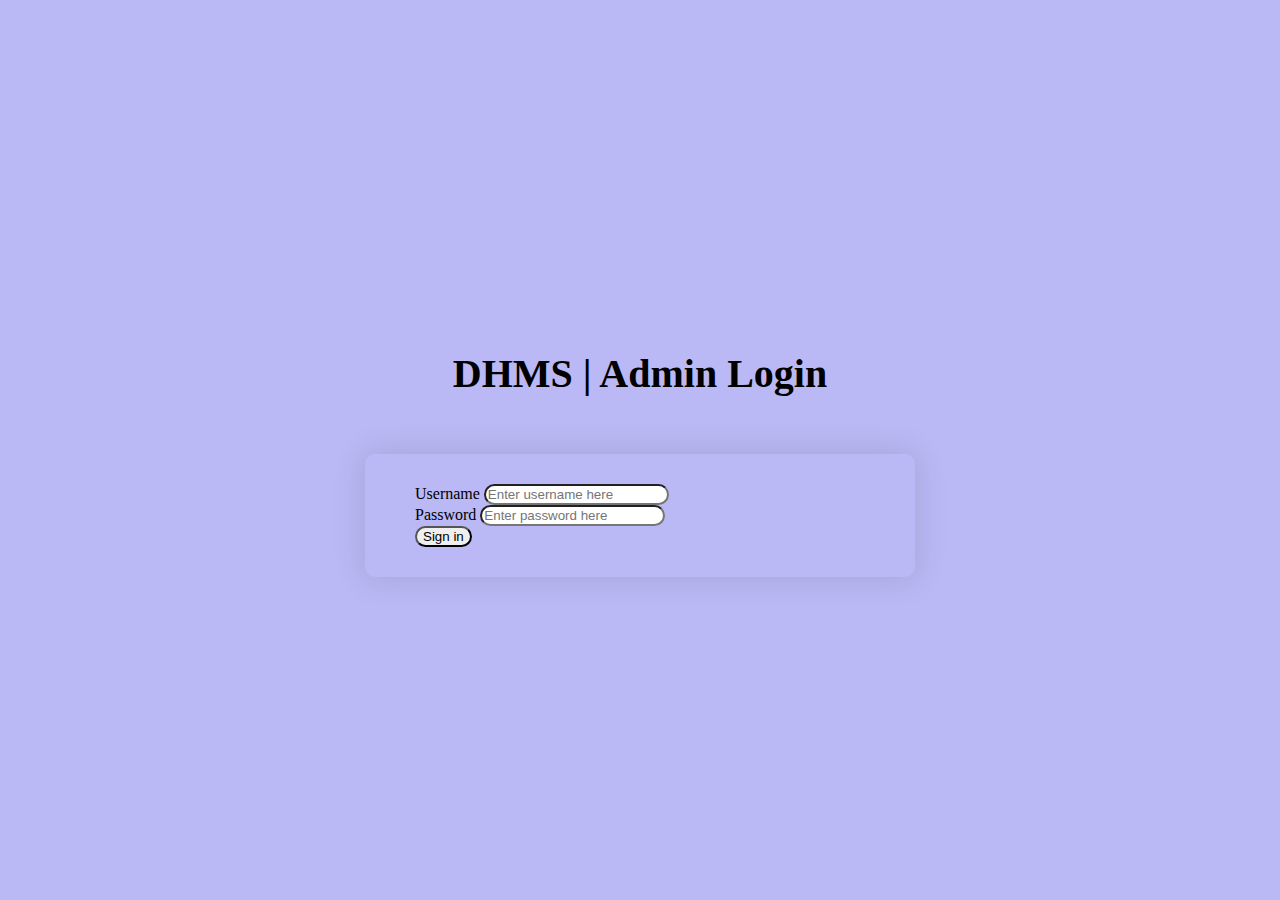
<file: admin_login.html>
<!DOCTYPE html>
<html lang="en">
	<head>
		<!-- Required meta tags -->
		<meta charset="utf-8" />
		<meta
			name="viewport"
			content="width=device-width, initial-scale=1, shrink-to-fit=no"
		/>

		<!-- Bootstrap CSS -->
		<link
			rel="stylesheet"
			href="https://cdn.jsdelivr.net/npm/bootstrap@4.5.3/dist/css/bootstrap.min.css"
			integrity="sha384-TX8t27EcRE3e/ihU7zmQxVncDAy5uIKz4rEkgIXeMed4M0jlfIDPvg6uqKI2xXr2"
			crossorigin="anonymous"
		/>
		<link rel="stylesheet" href="./style.css" />
		<script
			src="https://code.jquery.com/jquery-3.5.1.slim.min.js"
			integrity="sha384-DfXdz2htPH0lsSSs5nCTpuj/zy4C+OGpamoFVy38MVBnE+IbbVYUew+OrCXaRkfj"
			crossorigin="anonymous"
		></script>
		<script
			src="https://cdn.jsdelivr.net/npm/bootstrap@4.5.3/dist/js/bootstrap.bundle.min.js"
			integrity="sha384-ho+j7jyWK8fNQe+A12Hb8AhRq26LrZ/JpcUGGOn+Y7RsweNrtN/tE3MoK7ZeZDyx"
			crossorigin="anonymous"
		></script>
		<title>Admin Login</title>
	</head>
	<body>
		<div
			style="
				display: flex;
				align-items: center;
				justify-content: center;
				min-height: 100vh;
				flex-direction: column;
				background-color: rgb(186, 185, 245);
			"
		>
			<h1 class="text-center title">DHMS | Admin Login</h1>

			<div class="container bg-light main">
				<form>
					<div class="form-group">
						<label for="exampleInputEmail1">Username</label>
						<input
							type="email"
							class="form-control"
							id="email"
							placeholder="Enter username here"
							autocomplete="off"
							aria-describedby="emailHelp"
							style="border-radius: 20px"
						/>
					</div>
					<div class="form-group">
						<label for="exampleInputPassword1">Password</label>
						<input
							type="password"
							class="form-control"
							placeholder="Enter password here"
							id="password"
							style="border-radius: 20px"
						/>
					</div>
					<button type="submit" class="btn btn-block btn-primary mt-4" style="border-radius: 20px;">
						Sign in
					</button>
				</form>
			</div>
		</div>

		<script>
			$(document).ready(function () {
				$("#email").hover(
					function () {
						$(this)
							.css("cursor", "pointer")
							.attr("title", "Enter the username");
					},
					function () {
						$(this).css("cursor", "auto");
					}
				);
				$("#password").hover(
					function () {
						$(this)
							.css("cursor", "pointer")
							.attr("title", "Enter the password");
					},
					function () {
						$(this).css("cursor", "auto");
					}
				);
			});
		</script>
	</body>
</html>
</file>
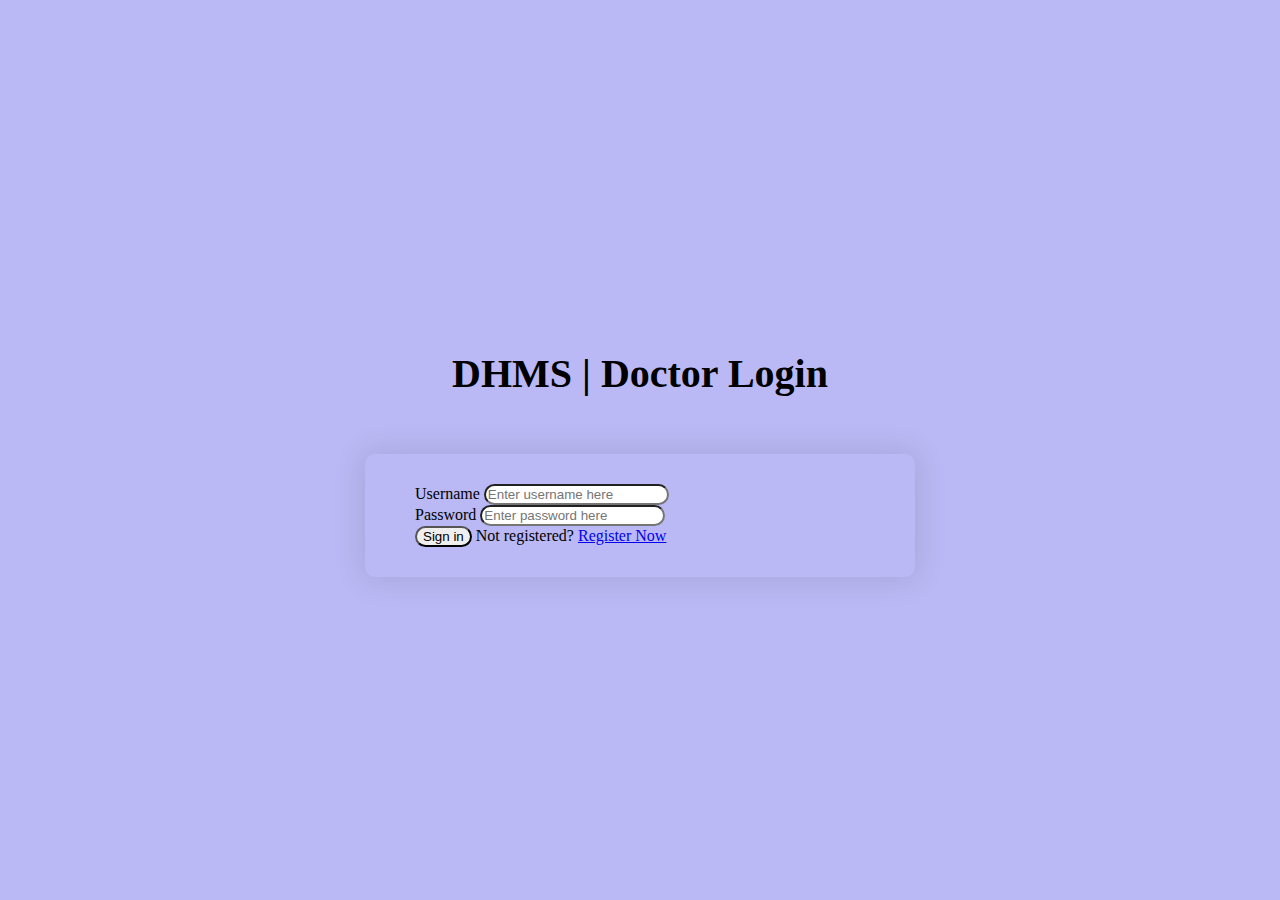
<file: doctor_login.html>
<!DOCTYPE html>
<html lang="en">
	<head>
		<!-- Required meta tags -->
		<meta charset="utf-8" />
		<meta
			name="viewport"
			content="width=device-width, initial-scale=1, shrink-to-fit=no"
		/>

		<!-- Bootstrap CSS -->
		<link
			rel="stylesheet"
			href="https://cdn.jsdelivr.net/npm/bootstrap@4.5.3/dist/css/bootstrap.min.css"
			integrity="sha384-TX8t27EcRE3e/ihU7zmQxVncDAy5uIKz4rEkgIXeMed4M0jlfIDPvg6uqKI2xXr2"
			crossorigin="anonymous"
		/>
		<link rel="stylesheet" href="./style.css" />
		<script
			src="https://code.jquery.com/jquery-3.5.1.slim.min.js"
			integrity="sha384-DfXdz2htPH0lsSSs5nCTpuj/zy4C+OGpamoFVy38MVBnE+IbbVYUew+OrCXaRkfj"
			crossorigin="anonymous"
		></script>
		<script
			src="https://cdn.jsdelivr.net/npm/bootstrap@4.5.3/dist/js/bootstrap.bundle.min.js"
			integrity="sha384-ho+j7jyWK8fNQe+A12Hb8AhRq26LrZ/JpcUGGOn+Y7RsweNrtN/tE3MoK7ZeZDyx"
			crossorigin="anonymous"
		></script>
		<title>Doctor Login</title>
	</head>
	<body>
		<div
			style="
				display: flex;
				align-items: center;
				justify-content: center;
				min-height: 100vh;
				flex-direction: column;
				background-color: rgb(186, 185, 245);
			"
		>
			<h1 class="text-center title">DHMS | Doctor Login</h1>

			<div class="container bg-light main">
				<form>
					<div class="form-group">
						<label for="exampleInputEmail1">Username</label>
						<input
							type="email"
							class="form-control"
							id="email"
							placeholder="Enter username here"
							autocomplete="off"
							aria-describedby="emailHelp"
							style="border-radius: 20px"
						/>
					</div>
					<div class="form-group">
						<label for="exampleInputPassword1">Password</label>
						<input
							type="password"
							class="form-control"
							placeholder="Enter password here"
							id="password"
							style="border-radius: 20px"
						/>
					</div>
					<button type="submit" class="btn btn-block btn-primary mt-4" style="border-radius: 20px;">
						Sign in
                    </button>
                    <label for="">Not registered? <a href="doctor_register.html">Register Now</a></label>
				</form>
			</div>
		</div>

		<script>
			$(document).ready(function () {
				$("#email").hover(
					function () {
						$(this)
							.css("cursor", "pointer")
							.attr("title", "Enter the username");
					},
					
				);
				$("#password").hover(
					function () {
						$(this)
							.css("cursor", "pointer")
							.attr("title", "Enter the password");
					},
	        
				);
			});
		</script>
	</body>
</html>
</file>
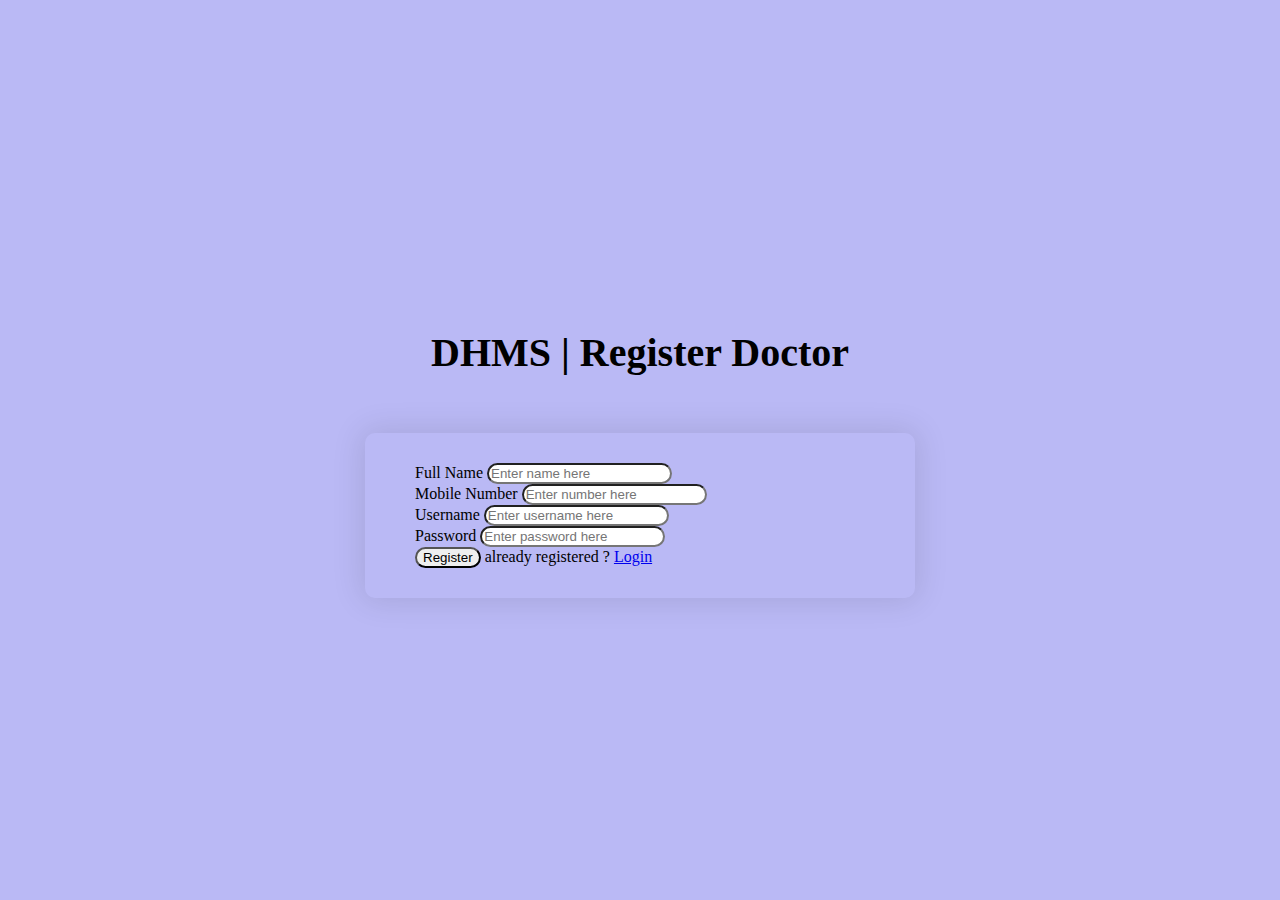
<file: doctor_register.html>
<!DOCTYPE html>
<html lang="en">
	<head>
		<!-- Required meta tags -->
		<meta charset="utf-8" />
		<meta
			name="viewport"
			content="width=device-width, initial-scale=1, shrink-to-fit=no"
		/>

		<!-- Bootstrap CSS -->
		<link
			rel="stylesheet"
			href="https://cdn.jsdelivr.net/npm/bootstrap@4.5.3/dist/css/bootstrap.min.css"
			integrity="sha384-TX8t27EcRE3e/ihU7zmQxVncDAy5uIKz4rEkgIXeMed4M0jlfIDPvg6uqKI2xXr2"
			crossorigin="anonymous"
		/>
		<link rel="stylesheet" href="./style.css" />
		<script
			src="https://code.jquery.com/jquery-3.5.1.slim.min.js"
			integrity="sha384-DfXdz2htPH0lsSSs5nCTpuj/zy4C+OGpamoFVy38MVBnE+IbbVYUew+OrCXaRkfj"
			crossorigin="anonymous"
		></script>
		<script
			src="https://cdn.jsdelivr.net/npm/bootstrap@4.5.3/dist/js/bootstrap.bundle.min.js"
			integrity="sha384-ho+j7jyWK8fNQe+A12Hb8AhRq26LrZ/JpcUGGOn+Y7RsweNrtN/tE3MoK7ZeZDyx"
			crossorigin="anonymous"
		></script>
		<title>Doctor Register</title>
	</head>
	<body>
		<div
			style="
				display: flex;
				align-items: center;
				justify-content: center;
				min-height: 100vh;
				flex-direction: column;
				background-color: rgb(186, 185, 245);
			"
		>
			<h1 class="text-center title">DHMS | Register Doctor</h1>

			<div class="container bg-light main">
				<form>
                    <div class="form-group">
						<label for="exampleInputEmail1">Full Name</label>
						<input
							type="text"
							class="form-control"
							id="name"
							placeholder="Enter name here"
						    							
							style="border-radius: 20px"
						/>
                    </div>
                    <div class="form-group">
						<label for="exampleInputEmail1">Mobile Number</label>
						<input
							type="text"
							class="form-control"
							id="number"
							placeholder="Enter number here"
						
							
							style="border-radius: 20px"
						/>
					</div>
					<div class="form-group">
						<label for="exampleInputEmail1">Username</label>
						<input
							type="email"
							class="form-control"
							id="email"
							placeholder="Enter username here"
							
							aria-describedby="emailHelp"
							style="border-radius: 20px"
						/>
					</div>
					<div class="form-group">
						<label for="exampleInputPassword1">Password</label>
						<input
							type="password"
							class="form-control"
							placeholder="Enter password here"
							id="password"
							style="border-radius: 20px"
						/>
					</div>
					<button type="submit" class="btn btn-block btn-primary mt-4" style="border-radius: 20px;">
						Register
                    </button>
                    <label for=""> already registered ? <a href="doctor_login.html">Login</a></label>
				</form>
			</div>
		</div>

		<script>
			$(document).ready(function () {
				$("#name").hover(
					function () {
						$(this)
							.css("cursor", "pointer")
							.attr("title", "Enter the full name");
					},
					function () {
						$(this).css("cursor", "auto");
					}
				);
                $("#email").hover(
					function () {
						$(this)
							.css("cursor", "pointer")
							.attr("title", "Enter the username");
					},
					function () {
						$(this).css("cursor", "auto");
					}
				);
                $("#number").hover(
					function () {
						$(this)
							.css("cursor", "pointer")
							.attr("title", "Enter the number");
					},
					function () {
						$(this).css("cursor", "auto");
					}
				);
				$("#password").hover(
					function () {
						$(this)
							.css("cursor", "pointer")
							.attr("title", "Enter the password");
					},
					function () {
						$(this).css("cursor", "auto");
					}
				);
			});
		</script>
	</body>
</html>
</file>
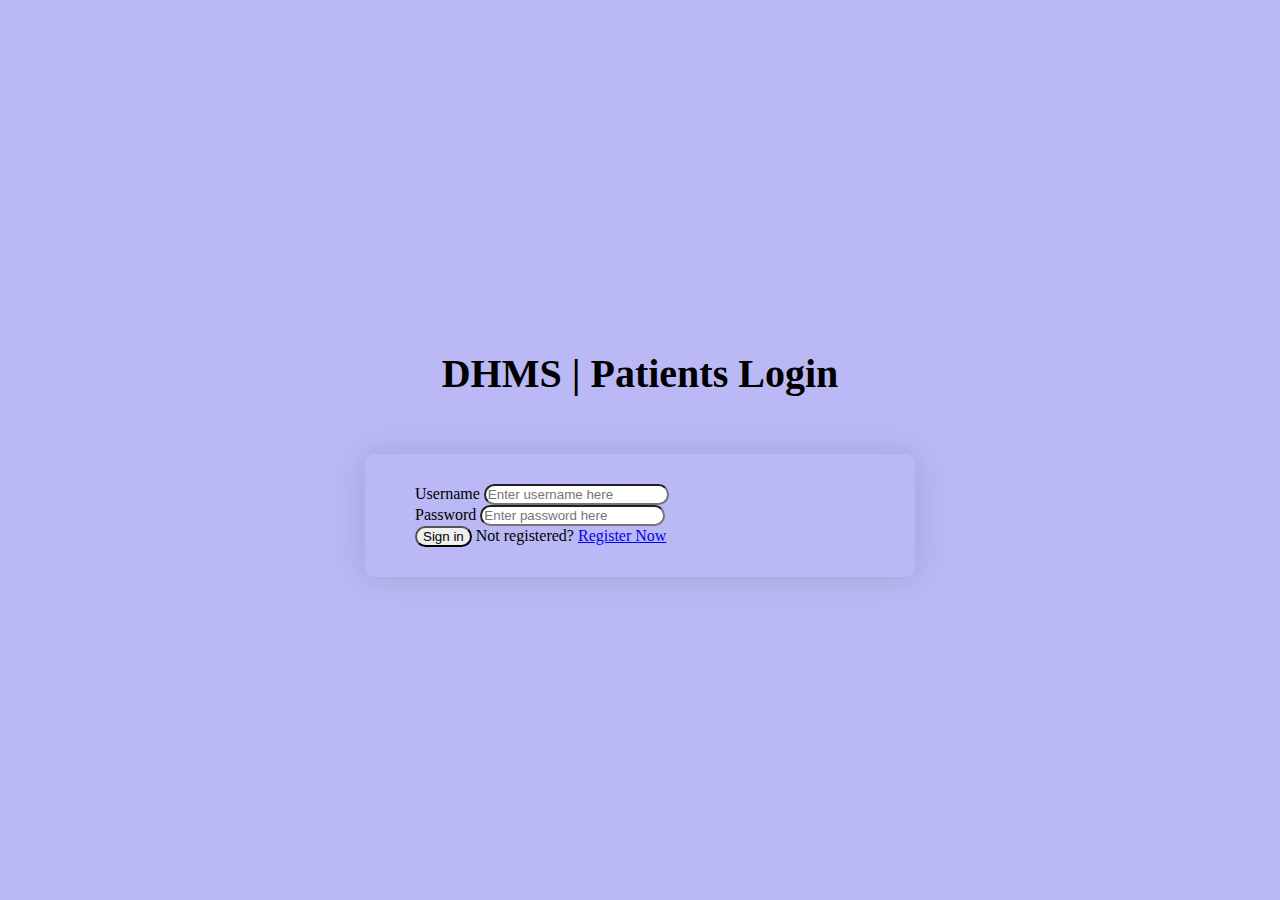
<file: Patient_login.html>
<!DOCTYPE html>
<html lang="en">
	<head>
		<!-- Required meta tags -->
		<meta charset="utf-8" />
		<meta
			name="viewport"
			content="width=device-width, initial-scale=1, shrink-to-fit=no"
		/>

		<!-- Bootstrap CSS -->
		<link
			rel="stylesheet"
			href="https://cdn.jsdelivr.net/npm/bootstrap@4.5.3/dist/css/bootstrap.min.css"
			integrity="sha384-TX8t27EcRE3e/ihU7zmQxVncDAy5uIKz4rEkgIXeMed4M0jlfIDPvg6uqKI2xXr2"
			crossorigin="anonymous"
		/>
		<link rel="stylesheet" href="./style.css" />
		<script
			src="https://code.jquery.com/jquery-3.5.1.slim.min.js"
			integrity="sha384-DfXdz2htPH0lsSSs5nCTpuj/zy4C+OGpamoFVy38MVBnE+IbbVYUew+OrCXaRkfj"
			crossorigin="anonymous"
		></script>
		<script
			src="https://cdn.jsdelivr.net/npm/bootstrap@4.5.3/dist/js/bootstrap.bundle.min.js"
			integrity="sha384-ho+j7jyWK8fNQe+A12Hb8AhRq26LrZ/JpcUGGOn+Y7RsweNrtN/tE3MoK7ZeZDyx"
			crossorigin="anonymous"
		></script>
		<title>Patient Login</title>
	</head>
	<body>
		<div
			style="
				display: flex;
				align-items: center;
				justify-content: center;
				min-height: 100vh;
				flex-direction: column;
				background-color: rgb(186, 185, 245);
			"
		>
			<h1 class="text-center title">DHMS | Patients Login</h1>

			<div class="container bg-light main">
				<form>
					<div class="form-group">
						<label for="exampleInputEmail1">Username</label>
						<input
							type="email"
							class="form-control"
							id="email"
							placeholder="Enter username here"
							autocomplete="off"
							aria-describedby="emailHelp"
							style="border-radius: 20px"
						/>
					</div>
					<div class="form-group">
						<label for="exampleInputPassword1">Password</label>
						<input
							type="password"
							class="form-control"
							placeholder="Enter password here"
							id="password"
							style="border-radius: 20px"
						/>
					</div>
					<button type="submit" class="btn btn-block btn-primary mt-4" style="border-radius: 20px;">
						Sign in
                    </button>
                    <label for="">Not registered? <a href="patient_register.html">Register Now</a></label>
				</form>
			</div>
		</div>

		<script>
			$(document).ready(function () {
				$("#email").hover(
					function () {
						$(this)
							.css("cursor", "pointer")
							.attr("title", "Enter the username");
					},
					function () {
						$(this).css("cursor", "auto");
					}
				);
				$("#password").hover(
					function () {
						$(this)
							.css("cursor", "pointer")
							.attr("title", "Enter the password");
					},
					function () {
						$(this).css("cursor", "auto");
					}
				);
			});
		</script>
	</body>
</html>
</file>
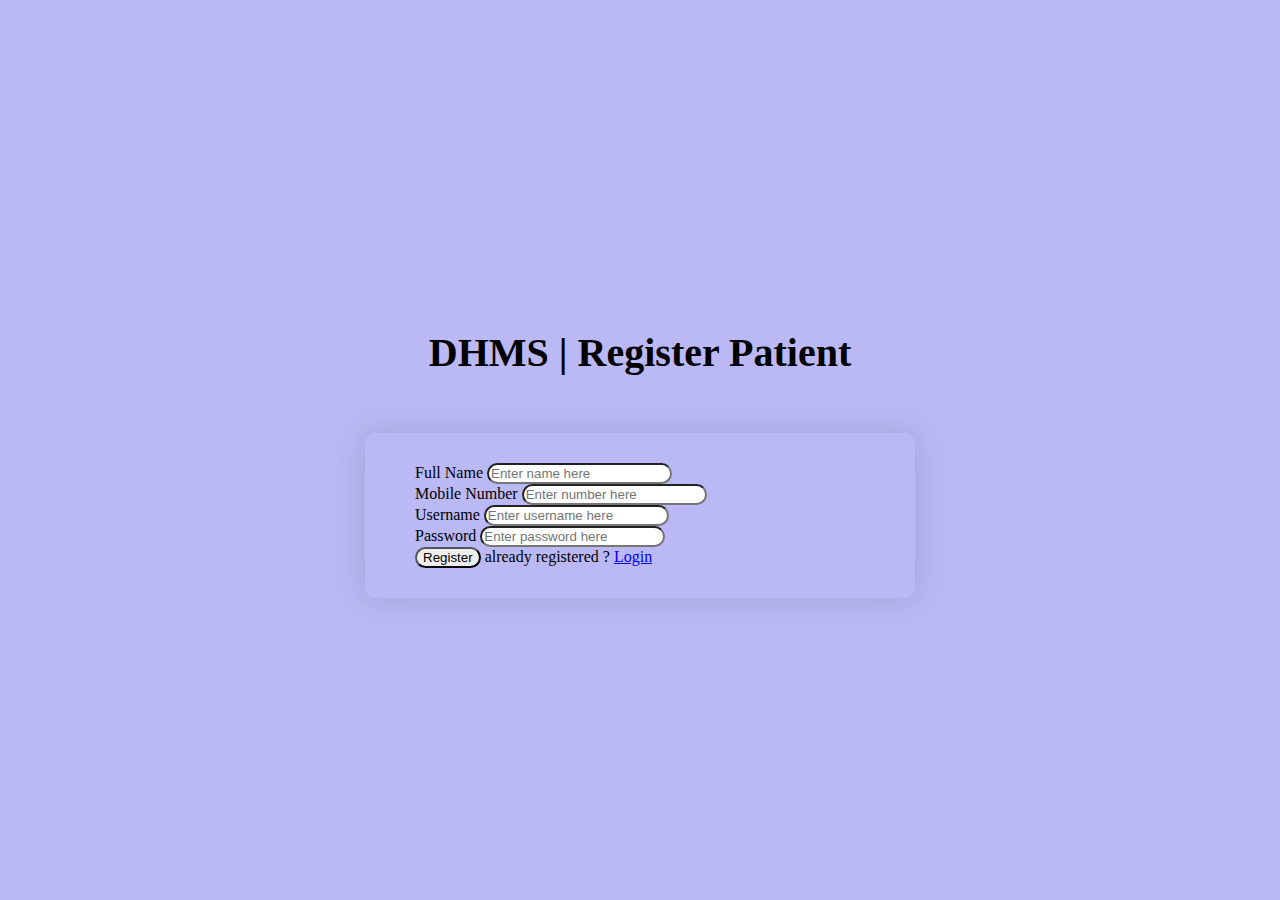
<file: patient_register.html>
<!DOCTYPE html>
<html lang="en">
	<head>
		<!-- Required meta tags -->
		<meta charset="utf-8" />
		<meta
			name="viewport"
			content="width=device-width, initial-scale=1, shrink-to-fit=no"
		/>

		<!-- Bootstrap CSS -->
		<link
			rel="stylesheet"
			href="https://cdn.jsdelivr.net/npm/bootstrap@4.5.3/dist/css/bootstrap.min.css"
			integrity="sha384-TX8t27EcRE3e/ihU7zmQxVncDAy5uIKz4rEkgIXeMed4M0jlfIDPvg6uqKI2xXr2"
			crossorigin="anonymous"
		/>
		<link rel="stylesheet" href="./style.css" />
		<script
			src="https://code.jquery.com/jquery-3.5.1.slim.min.js"
			integrity="sha384-DfXdz2htPH0lsSSs5nCTpuj/zy4C+OGpamoFVy38MVBnE+IbbVYUew+OrCXaRkfj"
			crossorigin="anonymous"
		></script>
		<script
			src="https://cdn.jsdelivr.net/npm/bootstrap@4.5.3/dist/js/bootstrap.bundle.min.js"
			integrity="sha384-ho+j7jyWK8fNQe+A12Hb8AhRq26LrZ/JpcUGGOn+Y7RsweNrtN/tE3MoK7ZeZDyx"
			crossorigin="anonymous"
		></script>
		<title>Patient Register</title>
	</head>
	<body>
		<div
			style="
				display: flex;
				align-items: center;
				justify-content: center;
				min-height: 100vh;
				flex-direction: column;
				background-color: rgb(186, 185, 245);
			"
		>
			<h1 class="text-center title">DHMS | Register Patient</h1>

			<div class="container bg-light main">
				<form>
                    <div class="form-group">
						<label for="exampleInputEmail1">Full Name</label>
						<input
							type="text"
							class="form-control"
							id="name"
							placeholder="Enter name here"
						    							
							style="border-radius: 20px"
						/>
                    </div>
                    <div class="form-group">
						<label for="exampleInputEmail1">Mobile Number</label>
						<input
							type="text"
							class="form-control"
							id="number"
							placeholder="Enter number here"
						
							
							style="border-radius: 20px"
						/>
					</div>
					<div class="form-group">
						<label for="exampleInputEmail1">Username</label>
						<input
							type="email"
							class="form-control"
							id="email"
							placeholder="Enter username here"
							
							aria-describedby="emailHelp"
							style="border-radius: 20px"
						/>
					</div>
					<div class="form-group">
						<label for="exampleInputPassword1">Password</label>
						<input
							type="password"
							class="form-control"
							placeholder="Enter password here"
							id="password"
							style="border-radius: 20px"
						/>
					</div>
					<button type="submit" class="btn btn-block btn-primary mt-4" style="border-radius: 20px;">
						Register
                    </button>
                    <label for=""> already registered ? <a href="patient_login.html">Login</a></label>
				</form>
			</div>
		</div>

		<script>
			$(document).ready(function () {
				$("#name").hover(
					function () {
						$(this)
							.css("cursor", "pointer")
							.attr("title", "Enter the full name");
					},
					function () {
						$(this).css("cursor", "auto");
					}
				);
                $("#email").hover(
					function () {
						$(this)
							.css("cursor", "pointer")
							.attr("title", "Enter the username");
					},
					function () {
						$(this).css("cursor", "auto");
					}
				);
                $("#number").hover(
					function () {
						$(this)
							.css("cursor", "pointer")
							.attr("title", "Enter the number");
					},
					function () {
						$(this).css("cursor", "auto");
					}
				);
				$("#password").hover(
					function () {
						$(this)
							.css("cursor", "pointer")
							.attr("title", "Enter the password");
					},
					function () {
						$(this).css("cursor", "auto");
					}
				);
			});
		</script>
	</body>
</html>
</file>
<file: style.css>
body {
	margin: 0;
	padding: 0;
}

.form1 {
	width: 50% !important;
	margin: auto !important;
	color: white;
}

.footer {
	padding-top: 30px;
	padding-bottom: 20px;
	padding-left: 200px;
	padding-right: 200px;
}

@media (max-width: 576px) {
	.form1 {
		width: 100% !important;
	}
	.footer {
		padding: 10px;
	}
}
@media (min-width: 576px) and (max-width: 767.98px) {
	.form1 {
		width: 100% !important;
	}
}

@media (min-width: 768px) and (max-width: 991.98px) {
}

@media (min-width: 992px) and (max-width: 1199.98px) {
}

@media (min-width: 1200px) {
}


.main {
	width: 450px;
	border-radius: 10px;
	padding: 30px 50px 30px 50px;
	-webkit-box-shadow: 0px 0px 31px 4px rgba(0, 0, 0, 0.1);
	box-shadow: 0px 0px 31px 4px rgba(0, 0, 0, 0.1);
}
.title {
	font-size: 2.5rem;
	padding-bottom: 30px;
}

@media (max-width: 575.98px) {
	.main {
		width: 360px;
		border-radius: 10px;
		padding: 20px;
	}
	.title {
		font-size: 1.5rem;
		padding-bottom: 15px;
	}
}

@media (min-width: 576px) and (max-width: 767.98px) {
}

@media (min-width: 768px) and (max-width: 991.98px) {
}

@media (min-width: 992px) and (max-width: 1199.98px) {
}

@media (min-width: 1200px) {
}

.card:hover{

	box-shadow: 1px 9px 40px -12px gray;
}

#hf1{
	text-align: center !important;
}
</file>
